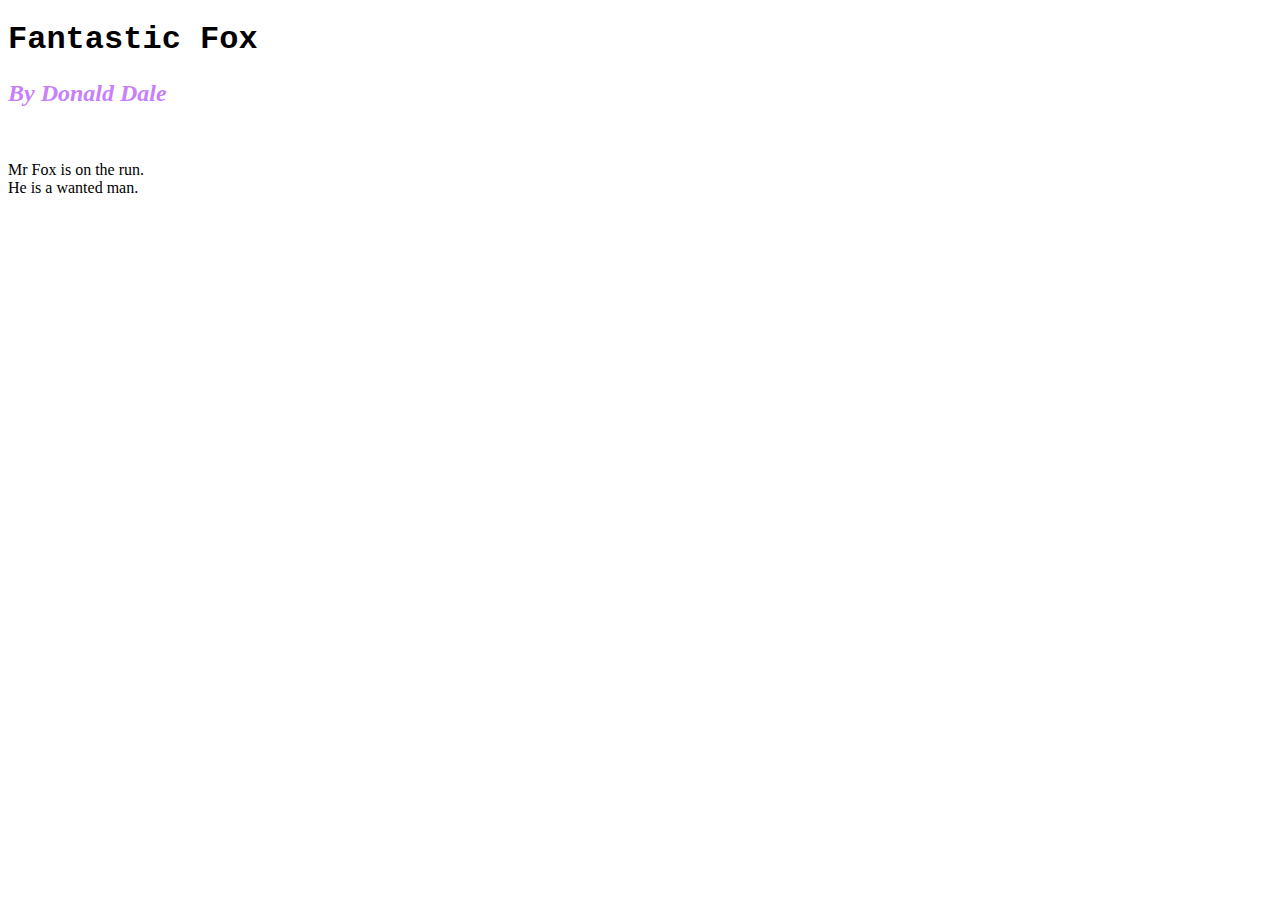
<file: index.html>
<!DOCTYPE html>
<html lang="en">

<head>
    <meta charset="UTF-8">
    <meta http-equiv="X-UA-Compatible" content="IE=edge">
    <meta name="viewport" content="width=device-width, initial-scale=1.0">

    <link rel="stylesheet" href="./css/style.css">
    <title>Fantastic Fox</title>
</head>

<body>
    <h1>Fantastic Fox</h1>
    <h2 class="writer">By Donald Dale</h2>
    <br>
    <p class="content">Mr Fox is on the run.
        <br>
        He is a wanted man.
    </p>
</body>

</html>
</file>
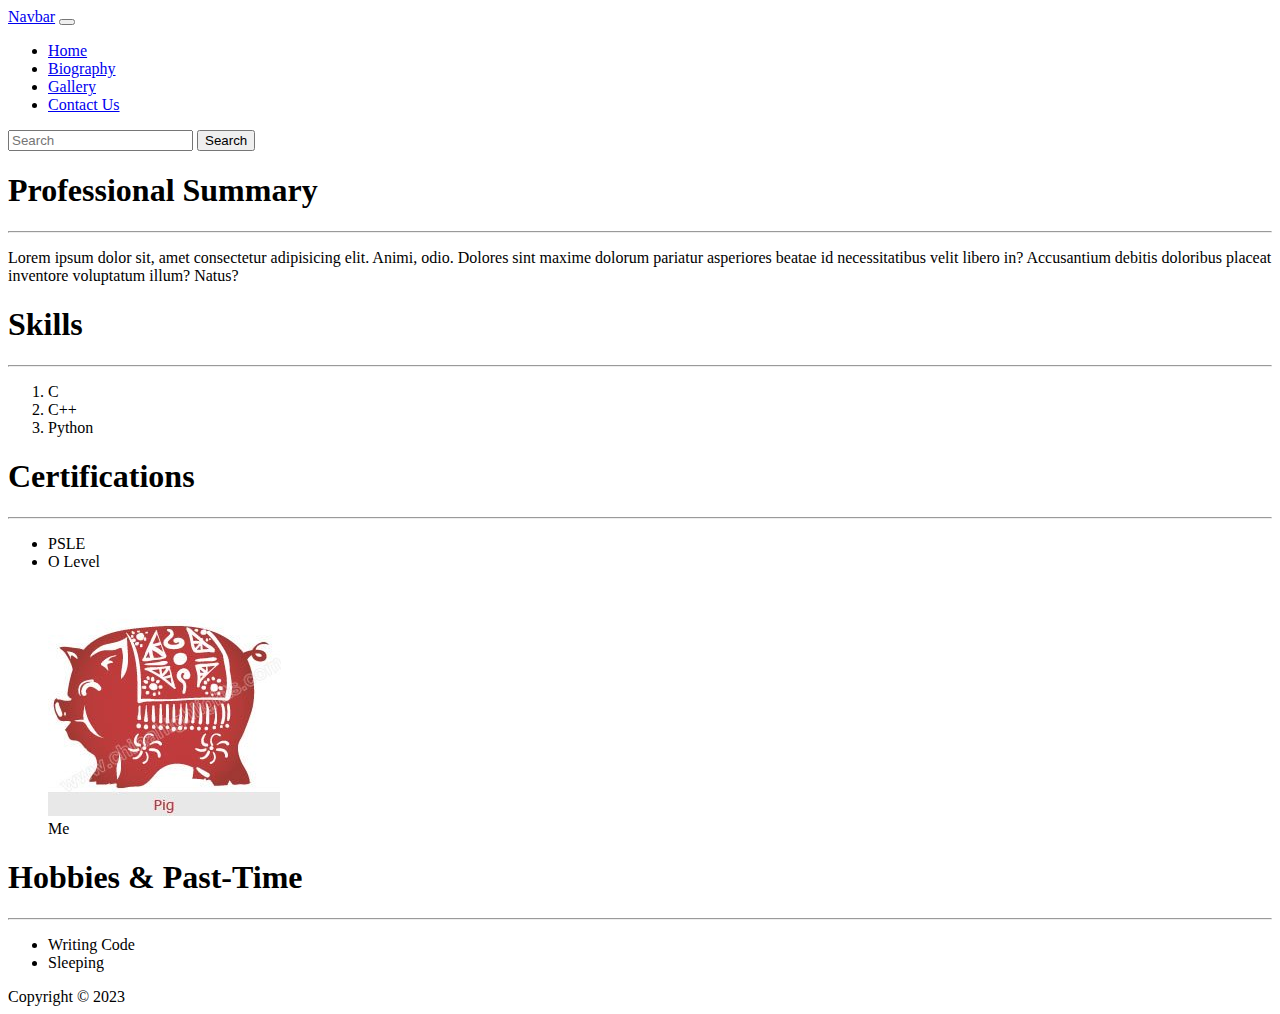
<file: biography.html>
<!DOCTYPE html>
<html lang="en">
<head>
    <meta charset="UTF-8">
    <meta http-equiv="X-UA-Compatible" content="IE=edge">
    <meta name="viewport" content="width=device-width, initial-scale=1.0">

    <link href="https://cdn.jsdelivr.net/npm/bootstrap@5.0.2/dist/css/bootstrap.min.css" rel="stylesheet" 
    integrity="sha384-EVSTQN3/azprG1Anm3QDgpJLIm9Nao0Yz1ztcQTwFspd3yD65VohhpuuCOmLASjC" crossorigin="anonymous">

    <title>Biography</title>
</head>
<body>
    <div class="container">
        <div class="container-fluid">
            <nav class="navbar navbar-expand-lg navbar-light bg-light">
                <div class="container-fluid">
                  <a class="navbar-brand" href="#">Navbar</a>
                  <button class="navbar-toggler" type="button" data-bs-toggle="collapse" data-bs-target="#navbarSupportedContent" 
                  aria-controls="navbarSupportedContent" aria-expanded="false" aria-label="Toggle navigation">
                    <span class="navbar-toggler-icon"></span>
                  </button>
                  <div class="collapse navbar-collapse" id="navbarSupportedContent">
                    <ul class="navbar-nav me-auto mb-2 mb-lg-0">
                      <li class="nav-item">
                        <a class="nav-link active" aria-current="page" href="#">Home</a>
                      </li>
                      <li class="nav-item">
                        <a class="nav-link" href="biography.html">Biography</a>
                      </li>
                      <li class="nav-item">
                        <a class="nav-link" href="gallery.html">Gallery</a>
                      </li>
                      <li class="nav-item">
                        <a class="nav-link" href="contact.html">Contact Us</a>
                      </li>
                    </ul>
                    <form class="d-flex">
                      <input class="form-control me-2" type="search" placeholder="Search" aria-label="Search">
                      <button class="btn btn-outline-success" type="submit">Search</button>
                    </form>
                  </div>
                </div>
              </nav>
        </div>

        <div class="container-fluid">
            <div class="row">
                <h1>Professional Summary</h1>
                <hr>
                <p>
                    Lorem ipsum dolor sit, amet consectetur adipisicing elit. Animi, odio. Dolores sint maxime 
                    dolorum pariatur asperiores beatae id necessitatibus velit libero in? Accusantium debitis doloribus 
                    placeat inventore voluptatum illum? Natus?
                </p>
            </div>
        </div>

        <div class="container-fluid">
            <div class="row">
                <div class="col md-5">
                    <h1>Skills</h1>
                    <hr>
                    <ol>
                        <li>C</li>
                        <li>C++</li>
                        <li>Python</li>
                    </ol>
                </div>
            </div>
        </div>

        <div class="container-fluid">
            <div class="row">
                <div class="col-lg-4">
                    <h1>Certifications</h1>
                    <hr>
                    <ul>
                        <li>PSLE</li>
                        <li>O Level</li>
                    </ul>
                </div>
                <div class="col-lg-1"></div>
                <div class="col-lg-3">
                    <figure>
                        <img src="./images/pig.jpg">
                        <figcaption>Me</figcaption>
                    </figure>
                </div>
                <div class="col-lg-4">
                    <h1>Hobbies & Past-Time</h1>
                    <hr>
                    <ul>
                        <li>Writing Code</li>
                        <li>Sleeping</li>
                    </ul>
                </div>
            </div>
        </div>

        <footer>
            Copyright &copy; 2023 
        </footer>
    
    <script src="https://cdn.jsdelivr.net/npm/bootstrap@5.0.2/dist/js/bootstrap.bundle.min.js" 
    integrity="sha384-MrcW6ZMFYlzcLA8Nl+NtUVF0sA7MsXsP1UyJoMp4YLEuNSfAP+JcXn/tWtIaxVXM" crossorigin="anonymous"></script>

    </div>
    
</body>
</html>
</file>
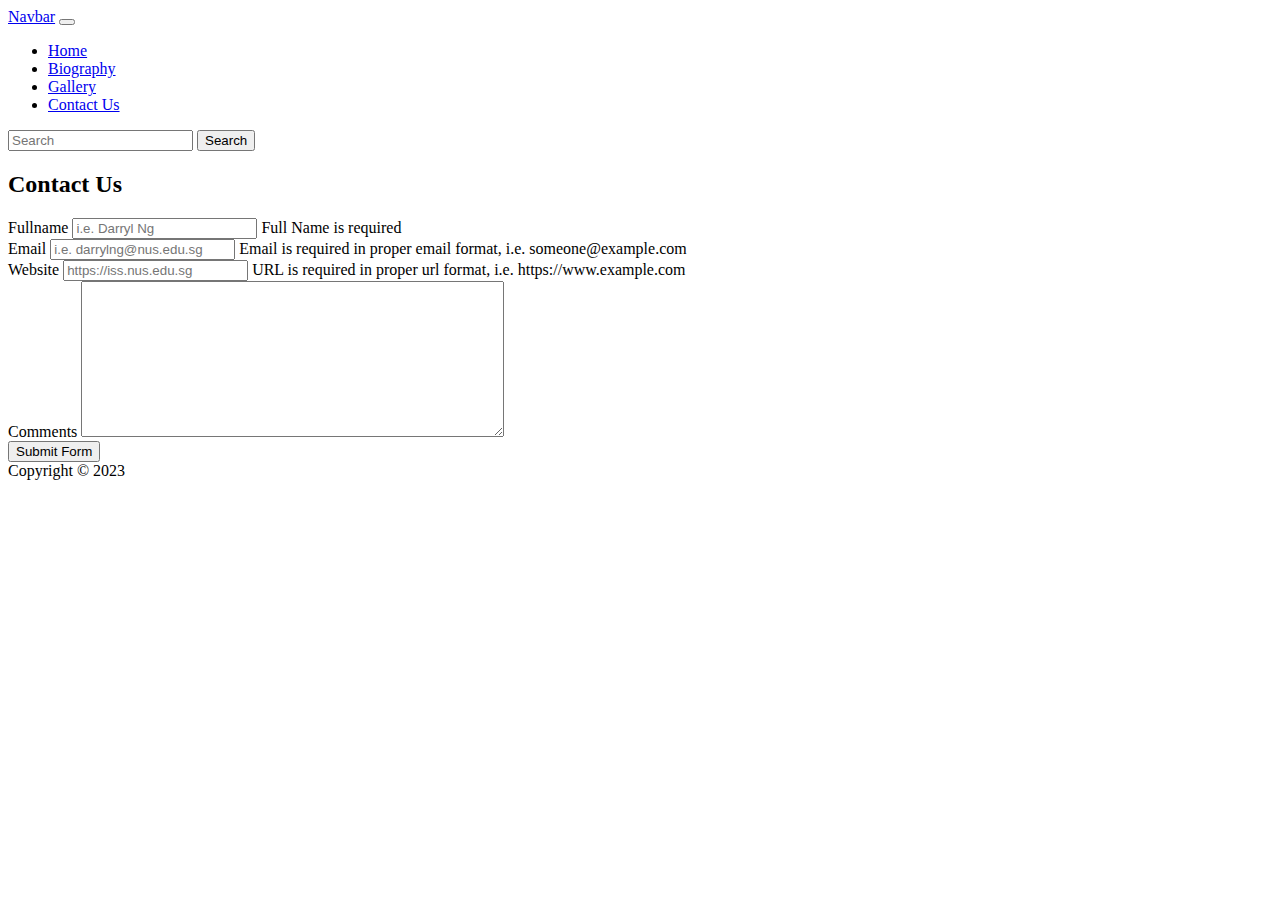
<file: contact.html>
<!DOCTYPE html>
<html lang="en">
<head>
    <meta charset="UTF-8">
    <meta http-equiv="X-UA-Compatible" content="IE=edge">
    <meta name="viewport" content="width=device-width, initial-scale=1.0">

    <link href="https://cdn.jsdelivr.net/npm/bootstrap@5.0.2/dist/css/bootstrap.min.css" rel="stylesheet" 
    integrity="sha384-EVSTQN3/azprG1Anm3QDgpJLIm9Nao0Yz1ztcQTwFspd3yD65VohhpuuCOmLASjC" crossorigin="anonymous">

    <title>Contact Us</title>
</head>
<body>

    <div class="container">
        <div class="container-fluid">
            <nav class="navbar navbar-expand-lg navbar-light bg-light">
                <div class="container-fluid">
                  <a class="navbar-brand" href="#">Navbar</a>
                  <button class="navbar-toggler" type="button" data-bs-toggle="collapse" data-bs-target="#navbarSupportedContent" 
                  aria-controls="navbarSupportedContent" aria-expanded="false" aria-label="Toggle navigation">
                    <span class="navbar-toggler-icon"></span>
                  </button>
                  <div class="collapse navbar-collapse" id="navbarSupportedContent">
                    <ul class="navbar-nav me-auto mb-2 mb-lg-0">
                      <li class="nav-item">
                        <a class="nav-link active" aria-current="page" href="#">Home</a>
                      </li>
                      <li class="nav-item">
                        <a class="nav-link" href="biography.html">Biography</a>
                      </li>
                      <li class="nav-item">
                        <a class="nav-link" href="gallery.html">Gallery</a>
                      </li>
                      <li class="nav-item">
                        <a class="nav-link" href="contact.html">Contact Us</a>
                      </li>
                    </ul>
                    <form class="d-flex">
                      <input class="form-control me-2" type="search" placeholder="Search" aria-label="Search">
                      <button class="btn btn-outline-success" type="submit">Search</button>
                    </form>
                  </div>
                </div>
              </nav>
        </div>

        <div class="container-fluid">
            <div class="row">
                <section>
                    <form action="#" method="POST" name="contact_form">
                        <div>
                            <h2>Contact Us</h2>

                        </div>
                        <div class="mb-3">
                            <label for="fullname" class="form-label">Fullname</label>
                            <input type="text" placeholder="i.e. Darryl Ng" required class="form-control" />
                            <span>Full Name is required</span>
                        </div>

                        <div class="mb-3">
                            <label for="email" class="form-label">Email</label>
                            <input type="email" placeholder="i.e. darrylng@nus.edu.sg" required class="form-control" />
                            <span>Email is required in proper email format, i.e. someone@example.com</span>
                        </div>

                        <div class="mb-3">
                            <label for="website" class="form-label">Website</label>
                            <input type="url" placeholder="https://iss.nus.edu.sg" required class="form-control"
                            required pattern="(http|https)://.+" />
                            <span>URL is required in proper url format, i.e. https://www.example.com</span>
                        </div>

                        <div class="mb-3">
                            <label for="comments" class="form-label">Comments</label>
                            <textarea name="comments" cols="50" rows="10" required class="form-control"></textarea>
                        </div>

                        <div class="mb-3">
                            <button type="submit">Submit Form</button>
                        </div>
                    </form>
                </section>
            </div>
        </div>

        <footer>
            Copyright &copy; 2023
        </footer>

    <script src="https://cdn.jsdelivr.net/npm/bootstrap@5.0.2/dist/js/bootstrap.bundle.min.js" 
    integrity="sha384-MrcW6ZMFYlzcLA8Nl+NtUVF0sA7MsXsP1UyJoMp4YLEuNSfAP+JcXn/tWtIaxVXM" crossorigin="anonymous"></script>
    
</body>
</html>
</file>
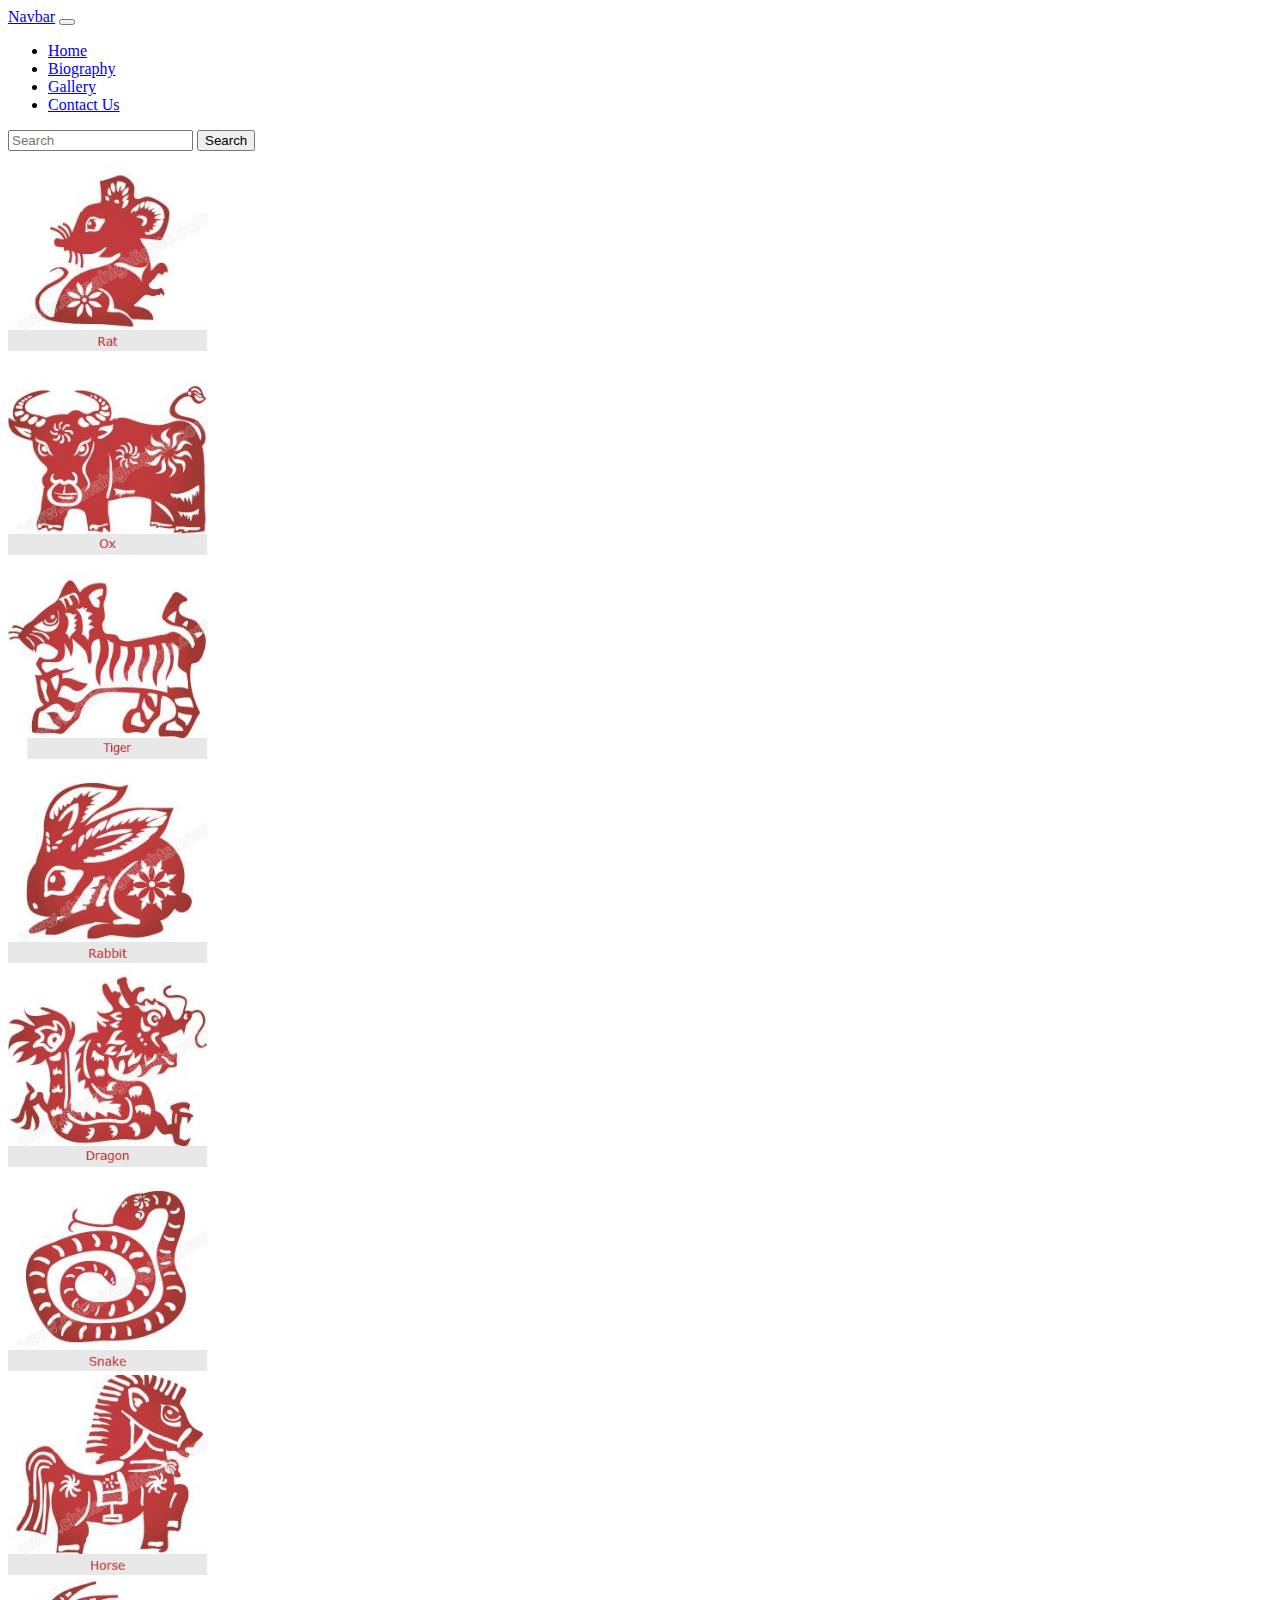
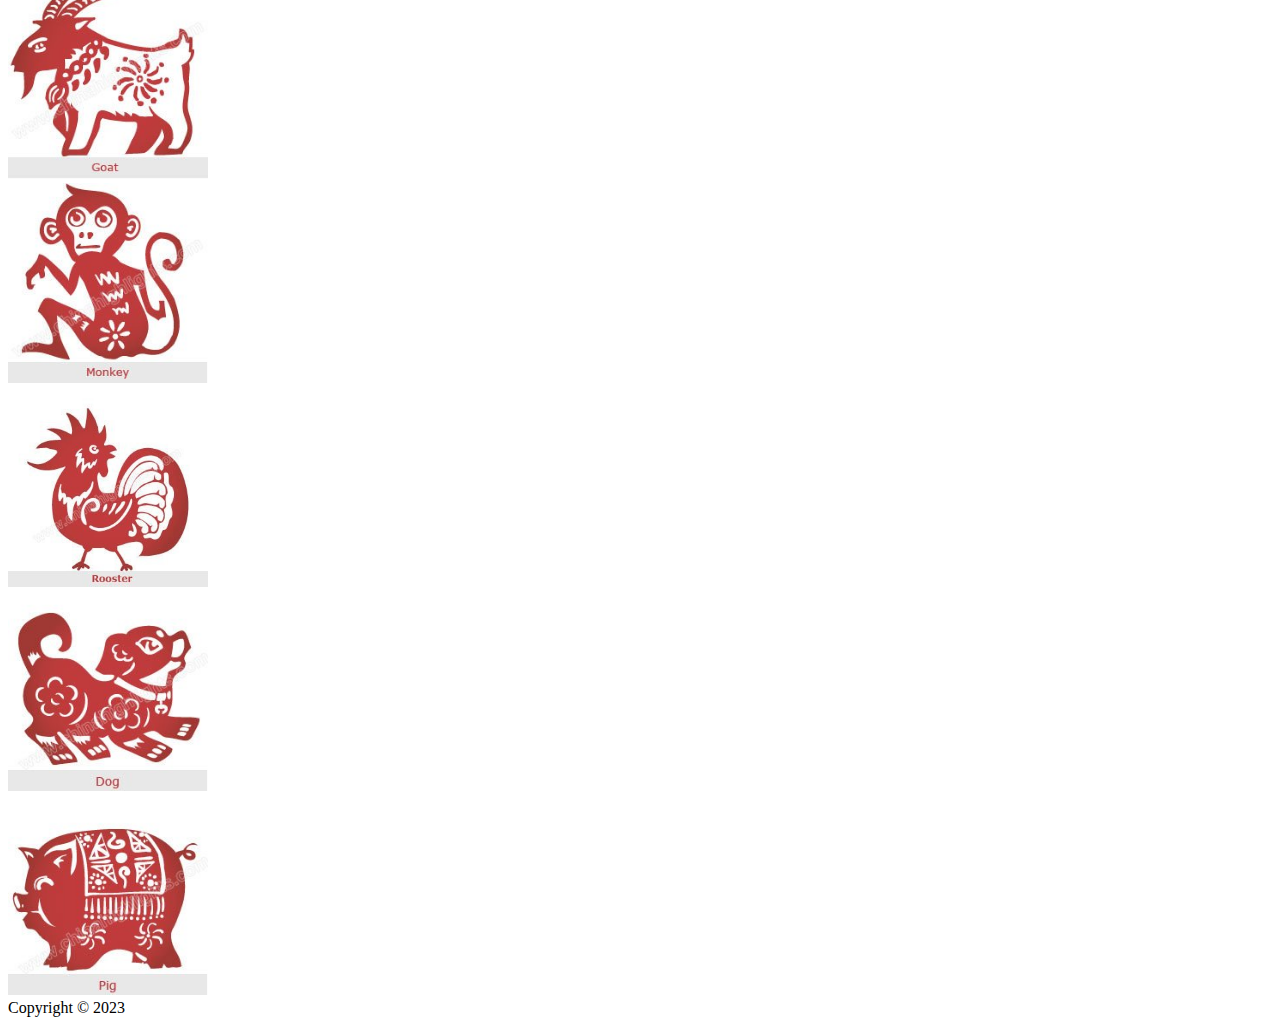
<file: gallery.html>
<!DOCTYPE html>
<html lang="en">
<head>
    <meta charset="UTF-8">
    <meta http-equiv="X-UA-Compatible" content="IE=edge">
    <meta name="viewport" content="width=device-width, initial-scale=1.0">

    <link href="https://cdn.jsdelivr.net/npm/bootstrap@5.0.2/dist/css/bootstrap.min.css" rel="stylesheet" 
    integrity="sha384-EVSTQN3/azprG1Anm3QDgpJLIm9Nao0Yz1ztcQTwFspd3yD65VohhpuuCOmLASjC" crossorigin="anonymous">

    <title>Photo Gallery</title>
</head>
<body>

    <div class="container">
        <div class="container-fluid">
            <nav class="navbar navbar-expand-lg navbar-light bg-light">
                <div class="container-fluid">
                  <a class="navbar-brand" href="#">Navbar</a>
                  <button class="navbar-toggler" type="button" data-bs-toggle="collapse" data-bs-target="#navbarSupportedContent" 
                  aria-controls="navbarSupportedContent" aria-expanded="false" aria-label="Toggle navigation">
                    <span class="navbar-toggler-icon"></span>
                  </button>
                  <div class="collapse navbar-collapse" id="navbarSupportedContent">
                    <ul class="navbar-nav me-auto mb-2 mb-lg-0">
                      <li class="nav-item">
                        <a class="nav-link active" aria-current="page" href="#">Home</a>
                      </li>
                      <li class="nav-item">
                        <a class="nav-link" href="biography.html">Biography</a>
                      </li>
                      <li class="nav-item">
                        <a class="nav-link" href="gallery.html">Gallery</a>
                      </li>
                      <li class="nav-item">
                        <a class="nav-link" href="contact.html">Contact Us</a>
                      </li>
                    </ul>
                    <form class="d-flex">
                      <input class="form-control me-2" type="search" placeholder="Search" aria-label="Search">
                      <button class="btn btn-outline-success" type="submit">Search</button>
                    </form>
                  </div>
                </div>
              </nav>
        </div>

        <div class="container-fluid">
            <div class="row">
                <div class="col-lg-3 col-md-4 col-xs-6">
                    <a href="#">
                        <img class="img-fluid img-thumbnail" src="./images/rat.jpg" alt="" height="200" width="200">
                    </a>
                </div>
                <div class="col-lg-3 col-md-4 col-xs-6">
                    <a href="#">
                        <img class="img-fluid img-thumbnail" src="./images/ox.jpg" alt="" height="200" width="200">
                    </a>
                </div>
                <div class="col-lg-3 col-md-4 col-xs-6">
                    <a href="#">
                        <img class="img-fluid img-thumbnail" src="./images/tiger.jpg" alt="" height="200" width="200">
                    </a>
                </div>
                <div class="col-lg-3 col-md-4 col-xs-6">
                    <a href="#">
                        <img class="img-fluid img-thumbnail" src="./images/rabbit.jpg" alt="" height="200" width="200">
                    </a>
                </div>
                <div class="col-lg-3 col-md-4 col-xs-6">
                    <a href="#">
                        <img class="img-fluid img-thumbnail" src="./images/dragon.jpg" alt="" height="200" width="200">
                    </a>
                </div>
                <div class="col-lg-3 col-md-4 col-xs-6">
                    <a href="#">
                        <img class="img-fluid img-thumbnail" src="./images/snake.jpg" alt="" height="200" width="200">
                    </a>
                </div>
                <div class="col-lg-3 col-md-4 col-xs-6">
                    <a href="#">
                        <img class="img-fluid img-thumbnail" src="./images/horse.jpg" alt="" height="200" width="200">
                    </a>
                </div>
                <div class="col-lg-3 col-md-4 col-xs-6">
                    <a href="#">
                        <img class="img-fluid img-thumbnail" src="./images/goat.jpg" alt="" height="200" width="200">
                    </a>
                </div>
                <div class="col-lg-3 col-md-4 col-xs-6">
                    <a href="#">
                        <img class="img-fluid img-thumbnail" src="./images/monkey1.jpg" alt="" height="200" width="200">
                    </a>
                </div>
                <div class="col-lg-3 col-md-4 col-xs-6">
                    <a href="#">
                        <img class="img-fluid img-thumbnail" src="./images/rooster.jpg" alt="" height="200" width="200">
                    </a>
                </div>
                <div class="col-lg-3 col-md-4 col-xs-6">
                    <a href="#">
                        <img class="img-fluid img-thumbnail" src="./images/dog.jpg" alt="" height="200" width="200">
                    </a>
                </div>
                <div class="col-lg-3 col-md-4 col-xs-6">
                    <a href="#">
                        <img class="img-fluid img-thumbnail" src="./images/pig.jpg" alt="" height="200" width="200">
                    </a>
                </div>
            </div>
        </div>

    </div>

    <footer>
        Copyright &copy; 2023
    </footer>

    <script src="https://cdn.jsdelivr.net/npm/bootstrap@5.0.2/dist/js/bootstrap.bundle.min.js" 
    integrity="sha384-MrcW6ZMFYlzcLA8Nl+NtUVF0sA7MsXsP1UyJoMp4YLEuNSfAP+JcXn/tWtIaxVXM" crossorigin="anonymous"></script>
    
</body>
</html>
</file>
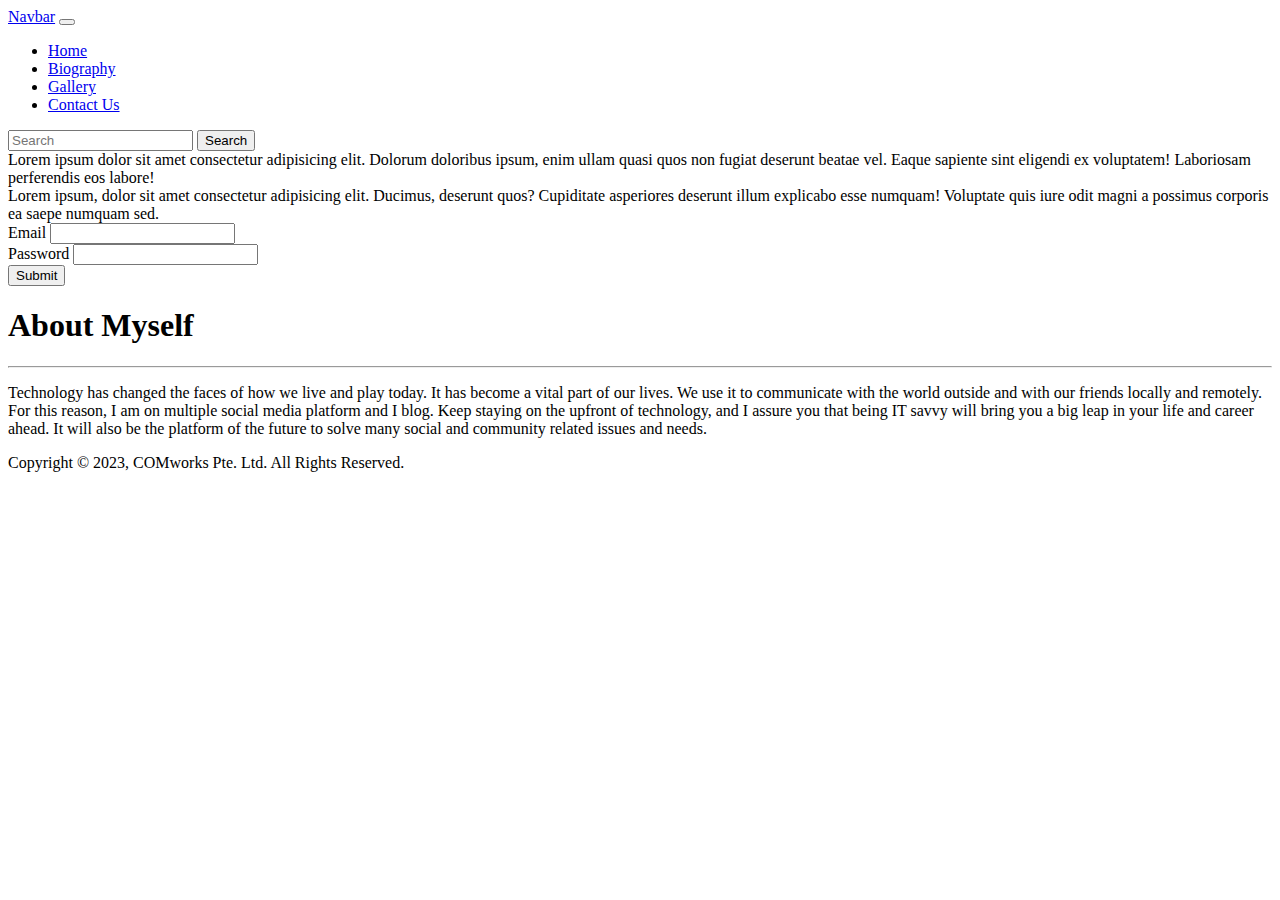
<file: home.html>
<!DOCTYPE html>
<html lang="en">
<head>
    <meta charset="UTF-8">
    <meta http-equiv="X-UA-Compatible" content="IE=edge">
    <meta name="viewport" content="width=device-width, initial-scale=1.0">

    <link href="https://cdn.jsdelivr.net/npm/bootstrap@5.0.2/dist/css/bootstrap.min.css" rel="stylesheet" 
    integrity="sha384-EVSTQN3/azprG1Anm3QDgpJLIm9Nao0Yz1ztcQTwFspd3yD65VohhpuuCOmLASjC" crossorigin="anonymous">

    <!-- fontawesome icon here -->

    <title>My First BootStrap Page</title>
</head>
<body>
    <div class="container">
        <div class="container-fluid">
            <nav class="navbar navbar-expand-lg navbar-light bg-light">
                <div class="container-fluid">
                  <a class="navbar-brand" href="#">Navbar</a>
                  <button class="navbar-toggler" type="button" data-bs-toggle="collapse" data-bs-target="#navbarSupportedContent" 
                  aria-controls="navbarSupportedContent" aria-expanded="false" aria-label="Toggle navigation">
                    <span class="navbar-toggler-icon"></span>
                  </button>
                  <div class="collapse navbar-collapse" id="navbarSupportedContent">
                    <ul class="navbar-nav me-auto mb-2 mb-lg-0">
                      <li class="nav-item">
                        <a class="nav-link active" aria-current="page" href="#">Home</a>
                      </li>
                      <li class="nav-item">
                        <a class="nav-link" href="biography.html">Biography</a>
                      </li>
                      <li class="nav-item">
                        <a class="nav-link" href="gallery.html">Gallery</a>
                      </li>
                      <li class="nav-item">
                        <a class="nav-link" href="contact.html">Contact Us</a>
                      </li>
                    </ul>
                    <form class="d-flex">
                      <input class="form-control me-2" type="search" placeholder="Search" aria-label="Search">
                      <button class="btn btn-outline-success" type="submit">Search</button>
                    </form>
                  </div>
                </div>
              </nav>
        </div>

        <div class="container-fluid mt-3">
            <div class="row">
                <div class="col-lg-6 col-sm-6">
                    Lorem ipsum dolor sit amet consectetur adipisicing elit. Dolorum doloribus ipsum, enim ullam quasi quos non fugiat deserunt beatae vel. 
                    Eaque sapiente sint eligendi ex voluptatem! Laboriosam perferendis eos labore!
                </div>
                <div class="col-lg-6 col-sm-6">
                    Lorem ipsum, dolor sit amet consectetur adipisicing elit. Ducimus, deserunt quos? Cupiditate asperiores deserunt illum explicabo esse numquam! 
                    Voluptate quis iure odit magni a possimus corporis ea saepe numquam sed.
                </div>
            </div>
        </div>

        <div class="container-fluid">
            <div class="row">

            </div>
            <div class="row mt-5">
                <div class="col-xs-12 col-sm-6">
                    <form method="post" action="#">
                        <div class="mb-3">
                            <label for="email" class="form-label">Email</label>
                            <input type="email"id="email" class="form-control">
                        </div>
                        <div class="mb-3">
                            <label for="password" class="form-label">Password</label>
                            <input type="password" id="password" class="form-control">
                        </div>
                        <div class="mb-3">
                            <button class="btn btn-dark btn-lg" type="submit" value="Submit">Submit</button>
                        </div>
                    </form>
                </div>
            </div>
        </div>

        <div class="container-fluid">
            <div class="row">
                <h1>About Myself</h1>
                <hr>
                <p>
                    Technology has changed the faces of how we live and play today. It has become a vital part of our lives.
                    We use it to communicate with the world outside and with our friends locally and remotely. For this reason,
                    I am on multiple social media platform and I blog. Keep staying on the upfront of technology, and I assure you that being IT savvy will
                    bring you a big leap in your life and career ahead. It will also be the platform of the future to solve many social and community
                    related issues and needs.
                </p>
            </div>
        </div>
        <footer>
            Copyright &copy; 2023, COMworks Pte. Ltd. All Rights Reserved.
        </footer>

    <script src="https://cdn.jsdelivr.net/npm/bootstrap@5.0.2/dist/js/bootstrap.bundle.min.js" 
    integrity="sha384-MrcW6ZMFYlzcLA8Nl+NtUVF0sA7MsXsP1UyJoMp4YLEuNSfAP+JcXn/tWtIaxVXM" crossorigin="anonymous"></script>
    
</body>
</html>
</file>
<file: css/style.css>
h1 {
    font-family: 'Courier New', Courier, monospace;
    font-weight: bold;
}

strong {
    text-shadow: 5px 5px 5px gray;
}

.writer {
    font-size: 5;
    font-style: italic;
    color: #C780FA;
}

.content {
    font-size: 10;
    font-family:'Times New Roman', Times, serif;
}
</file>
